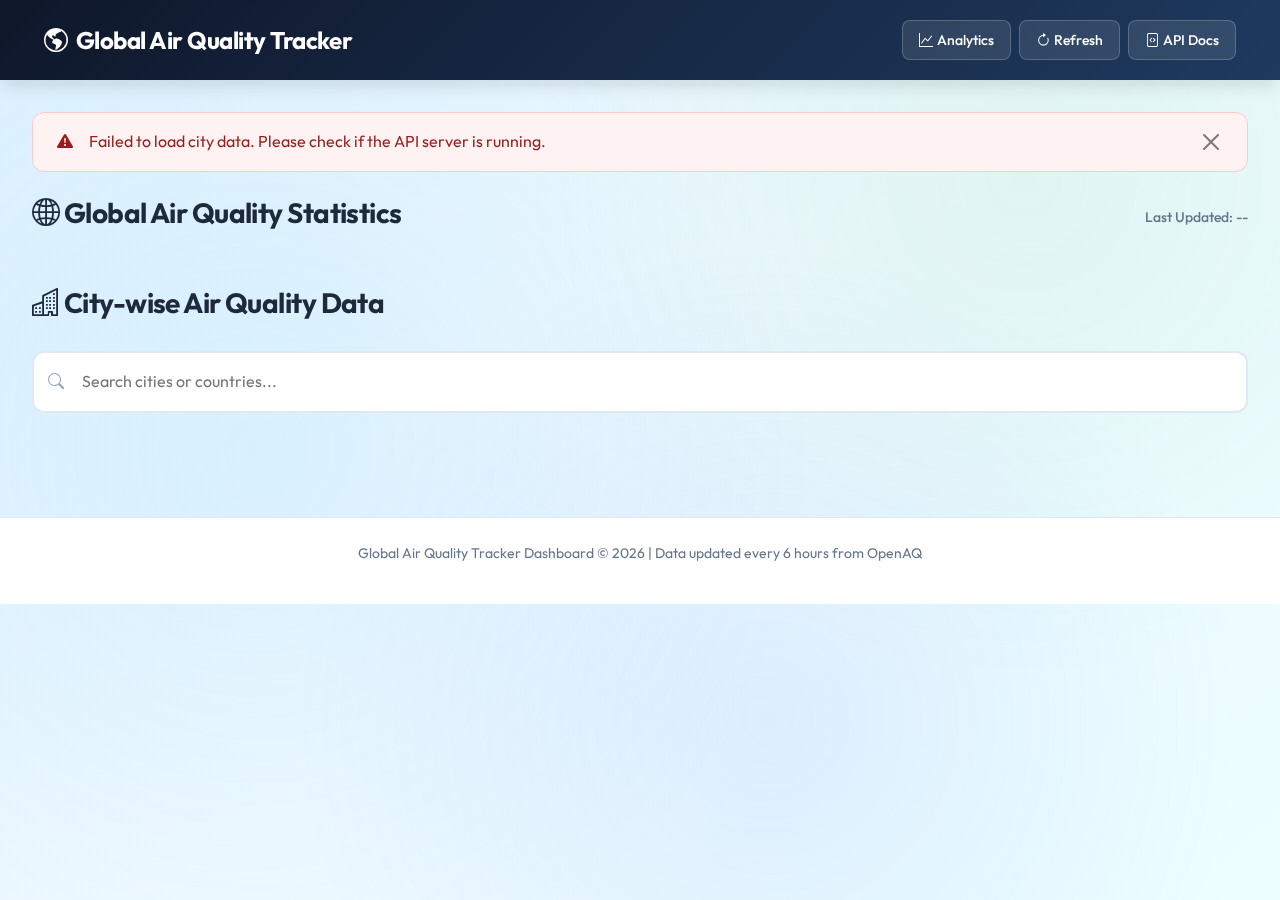
<file: air-quality-tracker-ui/index.html>
<!DOCTYPE html>
<html lang="en">
<head>
    <meta charset="UTF-8">
    <meta name="viewport" content="width=device-width, initial-scale=1.0">
    <meta name="description" content="Global Air Quality Tracker - Real-time air quality monitoring across 500+ cities worldwide">
    <title>Global Air Quality Tracker Dashboard</title>
    
    <!-- Favicon -->
    <link rel="icon" href="data:image/svg+xml,<svg xmlns='http://www.w3.org/2000/svg' viewBox='0 0 100 100'><text y='.9em' font-size='90'>🌍</text></svg>">
    
    <!-- Bootstrap 5 CSS -->
    <link href="https://cdn.jsdelivr.net/npm/bootstrap@5.3.2/dist/css/bootstrap.min.css" rel="stylesheet">
    
    <!-- Bootstrap Icons -->
    <link rel="stylesheet" href="https://cdn.jsdelivr.net/npm/bootstrap-icons@1.11.1/font/bootstrap-icons.css">
    
    <!-- Highcharts -->
    <script src="https://code.highcharts.com/highcharts.js"></script>
    
    <!-- Custom CSS -->
    <link rel="stylesheet" href="css/styles.css">
</head>

<body>
    <!-- Navigation Bar -->
    <nav class="navbar">
        <div class="container-fluid d-flex justify-content-between align-items-center">
            <span class="navbar-brand">
                <i class="bi bi-globe-americas"></i> Global Air Quality Tracker
            </span>
            <div class="nav-buttons">
                <a href="analytics.html" class="btn-nav">
                    <i class="bi bi-graph-up"></i> Analytics
                </a>
                <button id="refresh-btn" class="btn-nav" onclick="refreshData()">
                    <i class="bi bi-arrow-clockwise"></i> Refresh
                </button>
                <a id="swagger-link" href="#" target="_blank" class="btn-nav">
                    <i class="bi bi-file-code"></i> API Docs
                </a>
            </div>
        </div>
    </nav>

    <!-- Main Content -->
    <main>
        <!-- Error Alert -->
        <div id="error-alert" class="error-alert">
            <i class="bi bi-exclamation-triangle-fill"></i>
            <span id="error-message"></span>
            <button type="button" class="btn-close ms-auto" onclick="closeErrorAlert()"></button>
        </div>

        <!-- Global Statistics Section -->
        <section id="global-stats-section">
            <div class="section-header">
                <h2 class="section-title">
                    <i class="bi bi-globe2"></i> Global Air Quality Statistics
                </h2>
                <span id="last-updated" class="last-updated">Last Updated: --</span>
            </div>

            <!-- Loading State -->
            <div id="global-loading" class="loading-container">
                <div class="spinner"></div>
                <p class="loading-text">Loading global statistics...</p>
            </div>

            <!-- Stats Cards -->
            <div id="global-stats-cards" class="stats-grid" style="display: none;">
                <!-- Total Cities -->
                <div class="stat-card">
                    <div class="stat-card-header">
                        <div>
                            <p class="stat-card-label">Total Cities</p>
                            <p class="stat-card-value" id="total-cities">--</p>
                        </div>
                        <div class="stat-card-icon cities">🏙️</div>
                    </div>
                    <div class="stat-card-footer">
                        <span id="total-countries">--</span> countries monitored
                    </div>
                </div>

                <!-- Average AQI -->
                <div class="stat-card">
                    <div class="stat-card-header">
                        <div>
                            <p class="stat-card-label">Global Avg AQI</p>
                            <p class="stat-card-value" id="avg-aqi">--</p>
                        </div>
                        <div class="stat-card-icon aqi">📊</div>
                    </div>
                    <div class="stat-card-footer">
                        Air Quality Index (0-500 scale)
                    </div>
                </div>

                <!-- Good Air Quality -->
                <div class="stat-card">
                    <div class="stat-card-header">
                        <div>
                            <p class="stat-card-label">Good Air Quality</p>
                            <p class="stat-card-value aqi-good" id="cities-good">--</p>
                        </div>
                        <div class="stat-card-icon good">💚</div>
                    </div>
                    <div class="stat-card-footer">
                        Cities with AQI 0-50
                    </div>
                </div>

                <!-- Unhealthy Air -->
                <div class="stat-card">
                    <div class="stat-card-header">
                        <div>
                            <p class="stat-card-label">Unhealthy Air</p>
                            <p class="stat-card-value aqi-unhealthy" id="cities-unhealthy">--</p>
                        </div>
                        <div class="stat-card-icon unhealthy">⚠️</div>
                    </div>
                    <div class="stat-card-footer">
                        Cities with AQI > 100
                    </div>
                </div>

                <!-- Cleanest City -->
                <div class="stat-card">
                    <div class="stat-card-header">
                        <div>
                            <p class="stat-card-label">Cleanest City</p>
                            <p class="stat-card-value" id="cleanest-city" style="font-size: 1.5rem;">--</p>
                        </div>
                        <div class="stat-card-icon cleanest">🌿</div>
                    </div>
                    <div class="stat-card-footer">
                        AQI: <span id="cleanest-aqi">--</span>
                    </div>
                </div>

                <!-- Most Polluted City -->
                <div class="stat-card">
                    <div class="stat-card-header">
                        <div>
                            <p class="stat-card-label">Most Polluted</p>
                            <p class="stat-card-value" id="polluted-city" style="font-size: 1.5rem;">--</p>
                        </div>
                        <div class="stat-card-icon polluted">🏭</div>
                    </div>
                    <div class="stat-card-footer">
                        AQI: <span id="polluted-aqi">--</span>
                    </div>
                </div>
            </div>
        </section>

        <!-- Charts Section -->
        <section id="charts-section" class="mt-5" style="display: none;">
            <div class="section-header">
                <h2 class="section-title">
                    <i class="bi bi-bar-chart"></i> Air Quality Distribution
                </h2>
            </div>
            
            <div class="charts-grid">
                <!-- AQI Distribution Chart -->
                <div class="chart-card">
                    <div class="chart-header blue">
                        <i class="bi bi-pie-chart"></i> AQI Category Distribution
                    </div>
                    <div class="chart-body">
                        <div id="aqi-distribution-chart" style="height: 300px;"></div>
                    </div>
                </div>

                <!-- Top Polluted Cities Chart -->
                <div class="chart-card">
                    <div class="chart-header orange">
                        <i class="bi bi-bar-chart-fill"></i> Top 10 Most Polluted Cities
                    </div>
                    <div class="chart-body">
                        <div id="top-polluted-chart" style="height: 300px;"></div>
                    </div>
                </div>
            </div>
        </section>

        <!-- AI Recommendations Section -->
        <section id="ai-section" class="mt-5" style="display: none;">
            <div class="section-header">
                <h2 class="section-title">
                    <i class="bi bi-robot"></i> AI-Powered Recommendations
                </h2>
                <div>
                    <input type="text" id="ai-city-input" class="search-input" placeholder="Enter city name..." style="width: 200px;">
                    <button class="btn-nav" onclick="getAiRecommendations()" style="background: var(--color-sky-mid);">
                        <i class="bi bi-sparkles"></i> Get Recommendations
                    </button>
                </div>
            </div>
            
            <div id="ai-recommendations" class="recommendations-grid">
                <!-- Recommendations will be populated by JavaScript -->
            </div>
        </section>

        <!-- City Data Section -->
        <section id="city-data-section" class="mt-5">
            <div class="section-header">
                <h2 class="section-title">
                    <i class="bi bi-buildings"></i> City-wise Air Quality Data
                </h2>
            </div>

            <!-- Search Bar -->
            <div class="search-container">
                <div class="search-input-wrapper">
                    <i class="bi bi-search"></i>
                    <input type="text" id="search-input" class="search-input" placeholder="Search cities or countries..." onkeyup="filterCities()">
                </div>
            </div>

            <!-- Loading State -->
            <div id="cities-loading" class="loading-container">
                <div class="spinner"></div>
                <p class="loading-text">Loading city data...</p>
            </div>

            <!-- Data Table -->
            <div id="cities-table-container" class="table-container" style="display: none;">
                <div class="table-header">
                    <span class="table-title">Air Quality Data</span>
                    <span id="city-count">0 cities</span>
                </div>
                <div class="table-responsive">
                    <table class="data-table">
                        <thead>
                            <tr>
                                <th style="width: 50px;">#</th>
                                <th onclick="sortTable('city')">City <i class="bi bi-chevron-expand"></i></th>
                                <th onclick="sortTable('country')">Country <i class="bi bi-chevron-expand"></i></th>
                                <th onclick="sortTable('aqi')" class="text-end">AQI <i class="bi bi-chevron-expand"></i></th>
                                <th onclick="sortTable('pm25')" class="text-end">PM2.5 <i class="bi bi-chevron-expand"></i></th>
                                <th onclick="sortTable('pm10')" class="text-end">PM10 <i class="bi bi-chevron-expand"></i></th>
                                <th>Category</th>
                            </tr>
                        </thead>
                        <tbody id="cities-table-body">
                            <!-- Data populated by JavaScript -->
                        </tbody>
                    </table>
                </div>
            </div>

            <!-- No Results -->
            <div id="no-results" class="error-alert" style="display: none;">
                <i class="bi bi-info-circle"></i>
                No cities found matching your search.
            </div>
        </section>
    </main>

    <!-- Footer -->
    <footer>
        <p>Global Air Quality Tracker Dashboard &copy; 2026 | Data updated every 6 hours from OpenAQ</p>
    </footer>

    <!-- Bootstrap 5 JS Bundle -->
    <script src="https://cdn.jsdelivr.net/npm/bootstrap@5.3.2/dist/js/bootstrap.bundle.min.js"></script>
    
    <!-- Configuration -->
    <script src="js/config.js"></script>
    
    <!-- Set Swagger URL -->
    <script>
        document.getElementById('swagger-link').href = CONFIG.SWAGGER_UI_URL;
    </script>
    
    <!-- Main Application JS -->
    <script src="js/app.js"></script>
</body>
</html>
</file>
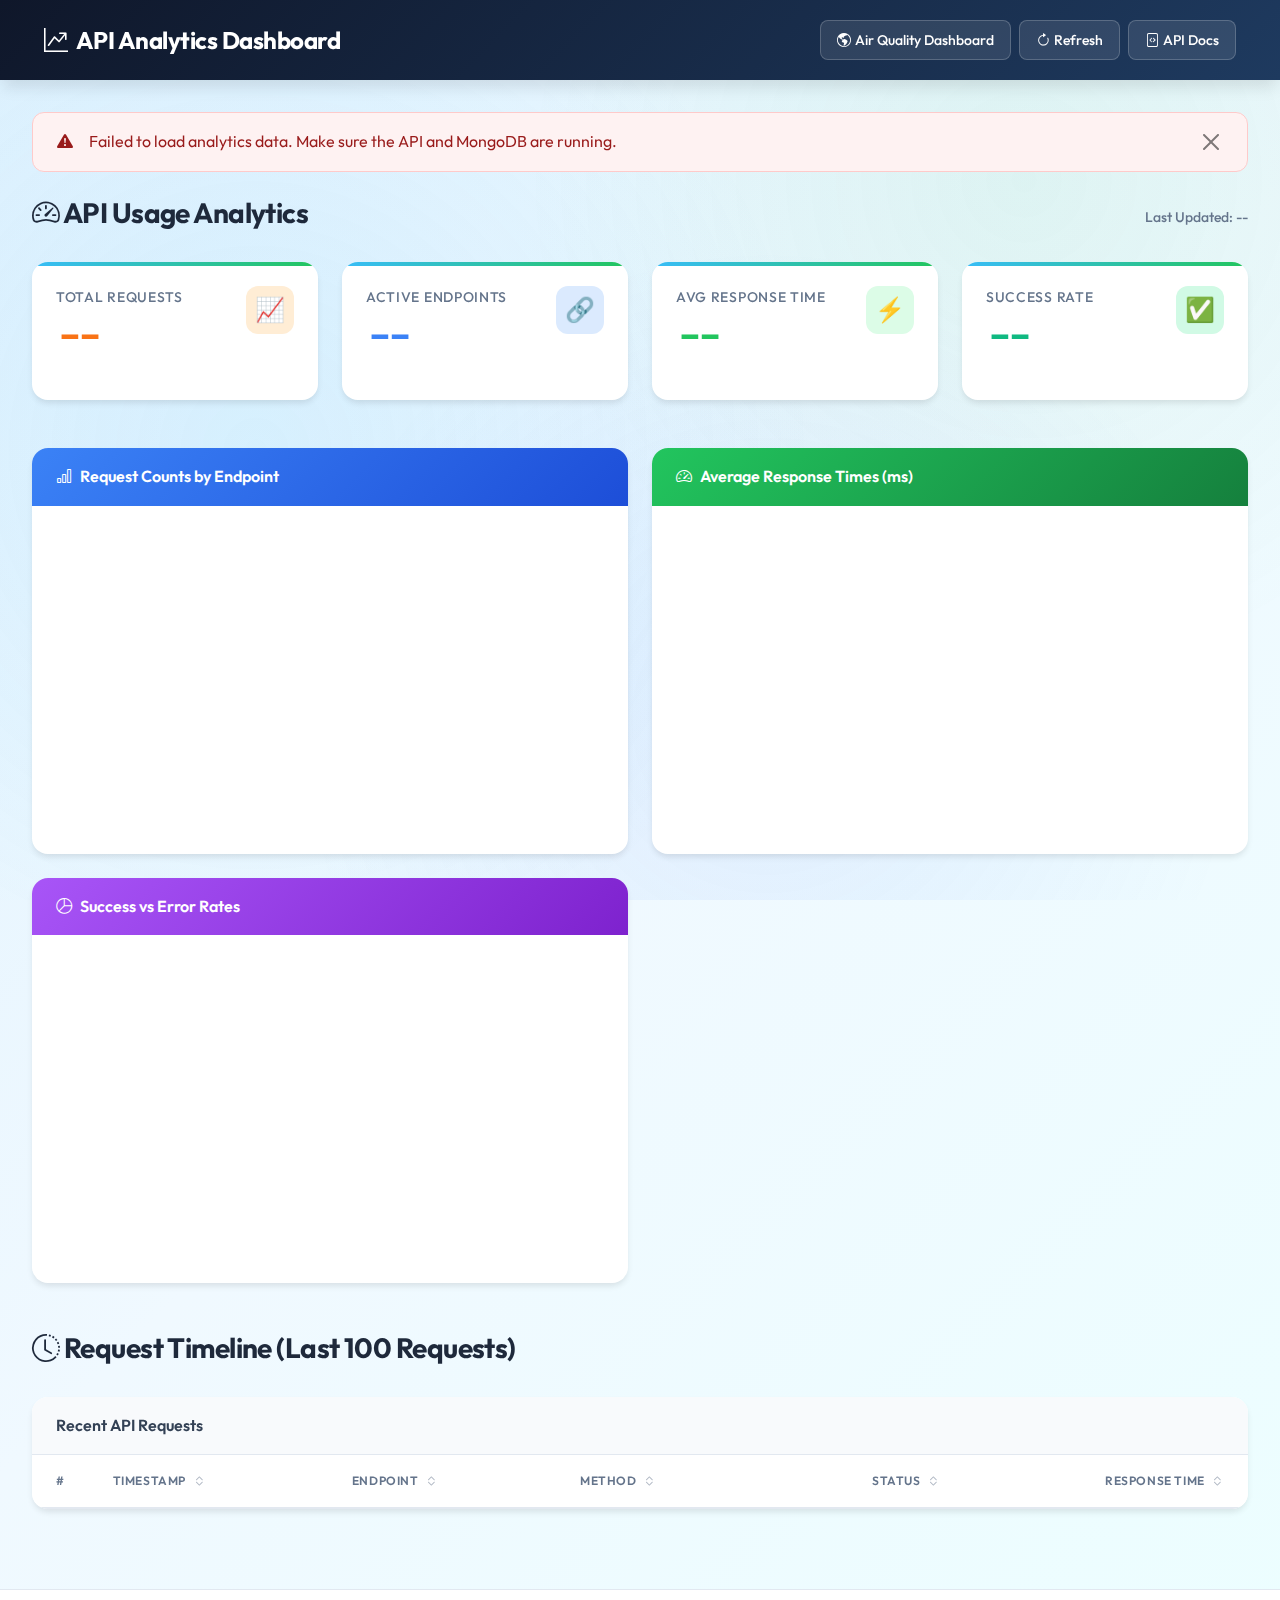
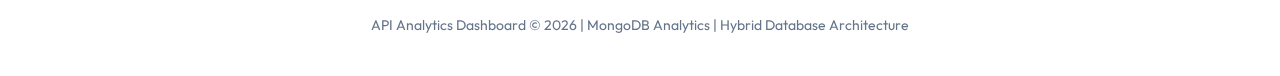
<file: air-quality-tracker-ui/analytics.html>
<!DOCTYPE html>
<html lang="en">
<head>
    <meta charset="UTF-8">
    <meta name="viewport" content="width=device-width, initial-scale=1.0">
    <meta name="description" content="API Analytics Dashboard - MongoDB Analytics for Air Quality Tracker">
    <title>API Analytics Dashboard</title>
    
    <!-- Favicon -->
    <link rel="icon" href="data:image/svg+xml,<svg xmlns='http://www.w3.org/2000/svg' viewBox='0 0 100 100'><text y='.9em' font-size='90'>📊</text></svg>">
    
    <!-- Bootstrap 5 CSS -->
    <link href="https://cdn.jsdelivr.net/npm/bootstrap@5.3.2/dist/css/bootstrap.min.css" rel="stylesheet">
    
    <!-- Bootstrap Icons -->
    <link rel="stylesheet" href="https://cdn.jsdelivr.net/npm/bootstrap-icons@1.11.1/font/bootstrap-icons.css">
    
    <!-- Highcharts -->
    <script src="https://code.highcharts.com/highcharts.js"></script>
    
    <!-- Custom CSS -->
    <link rel="stylesheet" href="css/styles.css">
</head>

<body>
    <!-- Navigation Bar -->
    <nav class="navbar">
        <div class="container-fluid d-flex justify-content-between align-items-center">
            <span class="navbar-brand">
                <i class="bi bi-graph-up-arrow"></i> API Analytics Dashboard
            </span>
            <div class="nav-buttons">
                <a href="index.html" class="btn-nav">
                    <i class="bi bi-globe-americas"></i> Air Quality Dashboard
                </a>
                <button class="btn-nav" onclick="refreshAnalytics()">
                    <i class="bi bi-arrow-clockwise"></i> Refresh
                </button>
                <a id="swagger-link-analytics" href="#" target="_blank" class="btn-nav">
                    <i class="bi bi-file-code"></i> API Docs
                </a>
            </div>
        </div>
    </nav>

    <!-- Main Content -->
    <main>
        <!-- Error Alert -->
        <div id="error-alert" class="error-alert">
            <i class="bi bi-exclamation-triangle-fill"></i>
            <span id="error-message"></span>
            <button type="button" class="btn-close ms-auto" onclick="closeErrorAlert()"></button>
        </div>

        <!-- Loading State -->
        <div id="loading" class="loading-container">
            <div class="spinner"></div>
            <p class="loading-text">Loading analytics data...</p>
        </div>

        <!-- Analytics Content -->
        <div id="analytics-content" style="display: none;">
            
            <!-- Summary Section -->
            <section id="summary-section">
                <div class="section-header">
                    <h2 class="section-title">
                        <i class="bi bi-speedometer2"></i> API Usage Analytics
                    </h2>
                    <span id="last-updated" class="last-updated">Last Updated: --</span>
                </div>
                
                <!-- Key Metrics Cards -->
                <div class="stats-grid" style="grid-template-columns: repeat(auto-fit, minmax(200px, 1fr));">
                    <div class="stat-card" style="--card-color: #f97316;">
                        <div class="stat-card-header">
                            <div>
                                <p class="stat-card-label">Total Requests</p>
                                <p class="stat-card-value" id="total-requests" style="color: #f97316;">--</p>
                            </div>
                            <div class="stat-card-icon" style="background: #ffedd5;">📈</div>
                        </div>
                    </div>
                    
                    <div class="stat-card">
                        <div class="stat-card-header">
                            <div>
                                <p class="stat-card-label">Active Endpoints</p>
                                <p class="stat-card-value" id="active-endpoints" style="color: #3b82f6;">--</p>
                            </div>
                            <div class="stat-card-icon" style="background: #dbeafe;">🔗</div>
                        </div>
                    </div>
                    
                    <div class="stat-card">
                        <div class="stat-card-header">
                            <div>
                                <p class="stat-card-label">Avg Response Time</p>
                                <p class="stat-card-value" id="avg-response-time" style="color: #22c55e;">--</p>
                            </div>
                            <div class="stat-card-icon" style="background: #dcfce7;">⚡</div>
                        </div>
                    </div>
                    
                    <div class="stat-card">
                        <div class="stat-card-header">
                            <div>
                                <p class="stat-card-label">Success Rate</p>
                                <p class="stat-card-value" id="success-rate" style="color: #10b981;">--</p>
                            </div>
                            <div class="stat-card-icon" style="background: #d1fae5;">✅</div>
                        </div>
                    </div>
                </div>

                <!-- Charts Grid -->
                <div class="charts-grid mt-4">
                    <!-- Request Counts Chart -->
                    <div class="chart-card">
                        <div class="chart-header blue">
                            <i class="bi bi-bar-chart"></i> Request Counts by Endpoint
                        </div>
                        <div class="chart-body">
                            <div id="endpoint-stats-chart" style="height: 300px;"></div>
                        </div>
                    </div>

                    <!-- Response Time Chart -->
                    <div class="chart-card">
                        <div class="chart-header green">
                            <i class="bi bi-speedometer2"></i> Average Response Times (ms)
                        </div>
                        <div class="chart-body">
                            <div id="response-time-chart" style="height: 300px;"></div>
                        </div>
                    </div>

                    <!-- Success/Error Chart -->
                    <div class="chart-card">
                        <div class="chart-header purple">
                            <i class="bi bi-pie-chart"></i> Success vs Error Rates
                        </div>
                        <div class="chart-body">
                            <div id="success-error-chart" style="height: 300px;"></div>
                        </div>
                    </div>
                </div>
            </section>

            <!-- Timeline Section -->
            <section id="timeline-section" class="mt-5">
                <div class="section-header">
                    <h2 class="section-title">
                        <i class="bi bi-clock-history"></i> Request Timeline (Last 100 Requests)
                    </h2>
                </div>
                
                <div class="table-container">
                    <div class="table-header">
                        <span class="table-title">Recent API Requests</span>
                    </div>
                    <div class="table-responsive">
                        <table class="data-table">
                            <thead>
                                <tr>
                                    <th style="width: 50px;">#</th>
                                    <th onclick="sortTimelineTable('timestamp')">Timestamp <i class="bi bi-chevron-expand"></i></th>
                                    <th onclick="sortTimelineTable('endpoint')">Endpoint <i class="bi bi-chevron-expand"></i></th>
                                    <th onclick="sortTimelineTable('method')">Method <i class="bi bi-chevron-expand"></i></th>
                                    <th onclick="sortTimelineTable('statusCode')" class="text-end">Status <i class="bi bi-chevron-expand"></i></th>
                                    <th onclick="sortTimelineTable('responseTime')" class="text-end">Response Time <i class="bi bi-chevron-expand"></i></th>
                                </tr>
                            </thead>
                            <tbody id="timeline-body">
                                <!-- Data populated by JavaScript -->
                            </tbody>
                        </table>
                    </div>
                </div>
            </section>
        </div>
    </main>

    <!-- Footer -->
    <footer>
        <p>API Analytics Dashboard &copy; 2026 | MongoDB Analytics | Hybrid Database Architecture</p>
    </footer>

    <!-- Bootstrap 5 JS Bundle -->
    <script src="https://cdn.jsdelivr.net/npm/bootstrap@5.3.2/dist/js/bootstrap.bundle.min.js"></script>
    
    <!-- Configuration -->
    <script src="js/config.js"></script>
    
    <!-- Set Swagger URL -->
    <script>
        document.getElementById('swagger-link-analytics').href = CONFIG.SWAGGER_UI_URL;
    </script>
    
    <!-- Analytics JS -->
    <script src="js/analytics.js"></script>
</body>
</html>
</file>
<file: air-quality-tracker-ui/css/styles.css>
/* ============================================
   Global Air Quality Tracker - Styles
   A modern, atmospheric design inspired by air and sky
   ============================================ */

/* Font Imports */
@import url('https://fonts.googleapis.com/css2?family=Outfit:wght@300;400;500;600;700&family=JetBrains+Mono:wght@400;500&display=swap');

/* CSS Custom Properties */
:root {
    /* Primary Colors - Sky/Air Theme */
    --color-sky-deep: #0f172a;
    --color-sky-mid: #1e3a5f;
    --color-sky-light: #38bdf8;
    --color-sky-pale: #e0f2fe;
    
    /* AQI Colors */
    --aqi-good: #22c55e;
    --aqi-moderate: #eab308;
    --aqi-sensitive: #f97316;
    --aqi-unhealthy: #ef4444;
    --aqi-very-unhealthy: #a855f7;
    --aqi-hazardous: #7f1d1d;
    
    /* Neutral Colors */
    --neutral-50: #f8fafc;
    --neutral-100: #f1f5f9;
    --neutral-200: #e2e8f0;
    --neutral-300: #cbd5e1;
    --neutral-400: #94a3b8;
    --neutral-500: #64748b;
    --neutral-600: #475569;
    --neutral-700: #334155;
    --neutral-800: #1e293b;
    --neutral-900: #0f172a;
    
    /* Typography */
    --font-primary: 'Outfit', -apple-system, BlinkMacSystemFont, sans-serif;
    --font-mono: 'JetBrains Mono', 'Fira Code', monospace;
    
    /* Spacing */
    --space-xs: 0.25rem;
    --space-sm: 0.5rem;
    --space-md: 1rem;
    --space-lg: 1.5rem;
    --space-xl: 2rem;
    --space-2xl: 3rem;
    
    /* Border Radius */
    --radius-sm: 0.375rem;
    --radius-md: 0.5rem;
    --radius-lg: 0.75rem;
    --radius-xl: 1rem;
    --radius-full: 9999px;
    
    /* Shadows */
    --shadow-sm: 0 1px 2px 0 rgb(0 0 0 / 0.05);
    --shadow-md: 0 4px 6px -1px rgb(0 0 0 / 0.1);
    --shadow-lg: 0 10px 15px -3px rgb(0 0 0 / 0.1);
    --shadow-xl: 0 20px 25px -5px rgb(0 0 0 / 0.1);
    
    /* Transitions */
    --transition-fast: 150ms ease;
    --transition-normal: 250ms ease;
    --transition-slow: 350ms ease;
}

/* Global Styles */
* {
    margin: 0;
    padding: 0;
    box-sizing: border-box;
}

html {
    scroll-behavior: smooth;
}

body {
    font-family: var(--font-primary);
    background: linear-gradient(135deg, #e0f2fe 0%, #f0f9ff 50%, #ecfeff 100%);
    color: var(--neutral-800);
    min-height: 100vh;
    line-height: 1.6;
}

/* Atmospheric Background Pattern */
body::before {
    content: '';
    position: fixed;
    top: 0;
    left: 0;
    width: 100%;
    height: 100%;
    background-image: 
        radial-gradient(circle at 20% 50%, rgba(56, 189, 248, 0.1) 0%, transparent 50%),
        radial-gradient(circle at 80% 20%, rgba(34, 197, 94, 0.08) 0%, transparent 40%),
        radial-gradient(circle at 60% 80%, rgba(59, 130, 246, 0.1) 0%, transparent 45%);
    pointer-events: none;
    z-index: -1;
}

/* Navigation */
.navbar {
    background: linear-gradient(135deg, var(--color-sky-deep) 0%, var(--color-sky-mid) 100%);
    box-shadow: var(--shadow-lg);
    padding: var(--space-md) var(--space-xl);
    position: sticky;
    top: 0;
    z-index: 100;
}

.navbar-brand {
    font-size: 1.5rem;
    font-weight: 700;
    color: white;
    letter-spacing: -0.02em;
    display: flex;
    align-items: center;
    gap: var(--space-sm);
}

.nav-buttons {
    display: flex;
    gap: var(--space-sm);
}

.btn-nav {
    display: inline-flex;
    align-items: center;
    gap: var(--space-xs);
    padding: var(--space-sm) var(--space-md);
    background: rgba(255, 255, 255, 0.1);
    border: 1px solid rgba(255, 255, 255, 0.2);
    border-radius: var(--radius-md);
    color: white;
    font-family: var(--font-primary);
    font-weight: 500;
    font-size: 0.875rem;
    text-decoration: none;
    cursor: pointer;
    transition: all var(--transition-fast);
}

.btn-nav:hover {
    background: rgba(255, 255, 255, 0.2);
    border-color: rgba(255, 255, 255, 0.4);
    transform: translateY(-1px);
}

/* Main Content */
main {
    max-width: 1400px;
    margin: 0 auto;
    padding: var(--space-xl);
}

/* Section Styling */
.section-header {
    display: flex;
    justify-content: space-between;
    align-items: center;
    margin-bottom: var(--space-lg);
}

.section-title {
    font-size: 1.75rem;
    font-weight: 700;
    color: var(--neutral-800);
    letter-spacing: -0.02em;
}

.last-updated {
    font-size: 0.875rem;
    color: var(--neutral-500);
    font-weight: 500;
}

/* Stats Cards Grid */
.stats-grid {
    display: grid;
    grid-template-columns: repeat(auto-fit, minmax(280px, 1fr));
    gap: var(--space-lg);
    margin-bottom: var(--space-2xl);
}

.stat-card {
    background: white;
    border-radius: var(--radius-xl);
    padding: var(--space-lg);
    box-shadow: var(--shadow-md);
    transition: all var(--transition-normal);
    position: relative;
    overflow: hidden;
}

.stat-card::before {
    content: '';
    position: absolute;
    top: 0;
    left: 0;
    right: 0;
    height: 4px;
    background: linear-gradient(90deg, var(--color-sky-light), var(--aqi-good));
}

.stat-card:hover {
    transform: translateY(-4px);
    box-shadow: var(--shadow-xl);
}

.stat-card-header {
    display: flex;
    justify-content: space-between;
    align-items: flex-start;
}

.stat-card-label {
    font-size: 0.875rem;
    font-weight: 500;
    color: var(--neutral-500);
    text-transform: uppercase;
    letter-spacing: 0.05em;
    margin-bottom: var(--space-xs);
}

.stat-card-value {
    font-size: 2.5rem;
    font-weight: 700;
    color: var(--neutral-800);
    line-height: 1.2;
    font-family: var(--font-mono);
}

.stat-card-icon {
    width: 48px;
    height: 48px;
    border-radius: var(--radius-lg);
    display: flex;
    align-items: center;
    justify-content: center;
    font-size: 1.5rem;
}

.stat-card-icon.cities { background: #dbeafe; }
.stat-card-icon.aqi { background: #fef3c7; }
.stat-card-icon.good { background: #dcfce7; }
.stat-card-icon.unhealthy { background: #fee2e2; }
.stat-card-icon.cleanest { background: #d1fae5; }
.stat-card-icon.polluted { background: #fecaca; }

.stat-card-footer {
    margin-top: var(--space-md);
    padding-top: var(--space-md);
    border-top: 1px solid var(--neutral-100);
    font-size: 0.875rem;
    color: var(--neutral-500);
}

/* AQI Color Classes */
.aqi-good { color: var(--aqi-good); }
.aqi-moderate { color: var(--aqi-moderate); }
.aqi-sensitive { color: var(--aqi-sensitive); }
.aqi-unhealthy { color: var(--aqi-unhealthy); }
.aqi-very-unhealthy { color: var(--aqi-very-unhealthy); }
.aqi-hazardous { color: var(--aqi-hazardous); }

.aqi-badge {
    display: inline-flex;
    align-items: center;
    padding: var(--space-xs) var(--space-sm);
    border-radius: var(--radius-full);
    font-size: 0.75rem;
    font-weight: 600;
}

.aqi-badge.good { background: #dcfce7; color: var(--aqi-good); }
.aqi-badge.moderate { background: #fef9c3; color: #a16207; }
.aqi-badge.sensitive { background: #ffedd5; color: #c2410c; }
.aqi-badge.unhealthy { background: #fee2e2; color: var(--aqi-unhealthy); }
.aqi-badge.very-unhealthy { background: #f3e8ff; color: var(--aqi-very-unhealthy); }
.aqi-badge.hazardous { background: #fecaca; color: var(--aqi-hazardous); }

/* Search and Filter */
.search-container {
    display: flex;
    gap: var(--space-md);
    margin-bottom: var(--space-lg);
}

.search-input-wrapper {
    flex: 1;
    position: relative;
}

.search-input-wrapper i {
    position: absolute;
    left: var(--space-md);
    top: 50%;
    transform: translateY(-50%);
    color: var(--neutral-400);
}

.search-input {
    width: 100%;
    padding: var(--space-md) var(--space-md) var(--space-md) calc(var(--space-md) * 3);
    border: 2px solid var(--neutral-200);
    border-radius: var(--radius-lg);
    font-size: 1rem;
    font-family: var(--font-primary);
    transition: all var(--transition-fast);
    background: white;
}

.search-input:focus {
    outline: none;
    border-color: var(--color-sky-light);
    box-shadow: 0 0 0 3px rgba(56, 189, 248, 0.2);
}

/* Data Table */
.table-container {
    background: white;
    border-radius: var(--radius-xl);
    box-shadow: var(--shadow-md);
    overflow: hidden;
}

.table-header {
    background: var(--neutral-50);
    padding: var(--space-md) var(--space-lg);
    border-bottom: 1px solid var(--neutral-200);
    display: flex;
    justify-content: space-between;
    align-items: center;
}

.table-title {
    font-weight: 600;
    color: var(--neutral-700);
}

.table-responsive {
    max-height: 600px;
    overflow-y: auto;
}

.data-table {
    width: 100%;
    border-collapse: collapse;
}

.data-table thead {
    position: sticky;
    top: 0;
    background: white;
    z-index: 10;
}

.data-table th {
    padding: var(--space-md) var(--space-lg);
    text-align: left;
    font-weight: 600;
    font-size: 0.75rem;
    text-transform: uppercase;
    letter-spacing: 0.05em;
    color: var(--neutral-500);
    border-bottom: 2px solid var(--neutral-200);
    cursor: pointer;
    user-select: none;
    transition: all var(--transition-fast);
}

.data-table th:hover {
    background: var(--neutral-50);
    color: var(--neutral-700);
}

.data-table th i {
    margin-left: var(--space-xs);
    opacity: 0.5;
}

.data-table td {
    padding: var(--space-md) var(--space-lg);
    border-bottom: 1px solid var(--neutral-100);
    font-size: 0.9rem;
}

.data-table tbody tr {
    transition: background var(--transition-fast);
}

.data-table tbody tr:hover {
    background: var(--neutral-50);
}

.data-table .city-name {
    font-weight: 600;
    color: var(--neutral-800);
}

.data-table .country-name {
    color: var(--neutral-500);
    font-size: 0.85rem;
}

.data-table .numeric {
    font-family: var(--font-mono);
    font-weight: 500;
    text-align: right;
}

/* Loading Spinner */
.loading-container {
    display: flex;
    flex-direction: column;
    align-items: center;
    justify-content: center;
    padding: var(--space-2xl);
}

.spinner {
    width: 48px;
    height: 48px;
    border: 4px solid var(--neutral-200);
    border-top-color: var(--color-sky-light);
    border-radius: 50%;
    animation: spin 1s linear infinite;
}

@keyframes spin {
    to { transform: rotate(360deg); }
}

.loading-text {
    margin-top: var(--space-md);
    color: var(--neutral-500);
    font-weight: 500;
}

/* Error Alert */
.error-alert {
    background: #fef2f2;
    border: 1px solid #fecaca;
    border-radius: var(--radius-lg);
    padding: var(--space-md) var(--space-lg);
    color: #991b1b;
    display: none;
    margin-bottom: var(--space-lg);
}

.error-alert.show {
    display: flex;
    align-items: center;
    gap: var(--space-md);
    animation: slideDown 0.3s ease-out;
}

@keyframes slideDown {
    from {
        opacity: 0;
        transform: translateY(-10px);
    }
    to {
        opacity: 1;
        transform: translateY(0);
    }
}

/* Charts Section */
.charts-grid {
    display: grid;
    grid-template-columns: repeat(auto-fit, minmax(400px, 1fr));
    gap: var(--space-lg);
    margin-bottom: var(--space-2xl);
}

.chart-card {
    background: white;
    border-radius: var(--radius-xl);
    box-shadow: var(--shadow-md);
    overflow: hidden;
}

.chart-header {
    padding: var(--space-md) var(--space-lg);
    font-weight: 600;
    color: white;
    display: flex;
    align-items: center;
    gap: var(--space-sm);
}

.chart-header.blue { background: linear-gradient(135deg, #3b82f6, #1d4ed8); }
.chart-header.green { background: linear-gradient(135deg, #22c55e, #15803d); }
.chart-header.orange { background: linear-gradient(135deg, #f97316, #c2410c); }
.chart-header.purple { background: linear-gradient(135deg, #a855f7, #7e22ce); }

.chart-body {
    padding: var(--space-lg);
}

/* AI Recommendations Cards */
.recommendations-grid {
    display: grid;
    grid-template-columns: repeat(auto-fit, minmax(280px, 1fr));
    gap: var(--space-lg);
}

.recommendation-card {
    background: white;
    border-radius: var(--radius-xl);
    padding: var(--space-lg);
    box-shadow: var(--shadow-md);
    border-left: 4px solid transparent;
    transition: all var(--transition-normal);
}

.recommendation-card.low { border-left-color: var(--aqi-good); }
.recommendation-card.medium { border-left-color: var(--aqi-moderate); }
.recommendation-card.high { border-left-color: var(--aqi-unhealthy); }

.recommendation-card:hover {
    transform: translateY(-2px);
    box-shadow: var(--shadow-lg);
}

.recommendation-icon {
    font-size: 2rem;
    margin-bottom: var(--space-sm);
}

.recommendation-title {
    font-size: 1rem;
    font-weight: 600;
    color: var(--neutral-800);
    margin-bottom: var(--space-xs);
}

.recommendation-description {
    font-size: 0.875rem;
    color: var(--neutral-500);
    line-height: 1.5;
}

/* Footer */
footer {
    background: white;
    padding: var(--space-lg);
    text-align: center;
    color: var(--neutral-500);
    font-size: 0.875rem;
    border-top: 1px solid var(--neutral-200);
    margin-top: var(--space-2xl);
}

/* Responsive Design */
@media (max-width: 768px) {
    main {
        padding: var(--space-md);
    }
    
    .section-header {
        flex-direction: column;
        align-items: flex-start;
        gap: var(--space-sm);
    }
    
    .stats-grid {
        grid-template-columns: 1fr;
    }
    
    .charts-grid {
        grid-template-columns: 1fr;
    }
    
    .nav-buttons {
        flex-wrap: wrap;
    }
    
    .data-table th,
    .data-table td {
        padding: var(--space-sm);
    }
    
    /* Hide some columns on mobile */
    .data-table th:nth-child(4),
    .data-table td:nth-child(4),
    .data-table th:nth-child(5),
    .data-table td:nth-child(5) {
        display: none;
    }
}

/* Custom Scrollbar */
::-webkit-scrollbar {
    width: 8px;
    height: 8px;
}

::-webkit-scrollbar-track {
    background: var(--neutral-100);
}

::-webkit-scrollbar-thumb {
    background: var(--neutral-300);
    border-radius: var(--radius-full);
}

::-webkit-scrollbar-thumb:hover {
    background: var(--neutral-400);
}

/* Print Styles */
@media print {
    .navbar,
    footer,
    .btn-nav,
    .search-container {
        display: none;
    }
    
    body {
        background: white;
    }
    
    body::before {
        display: none;
    }
}
</file>
